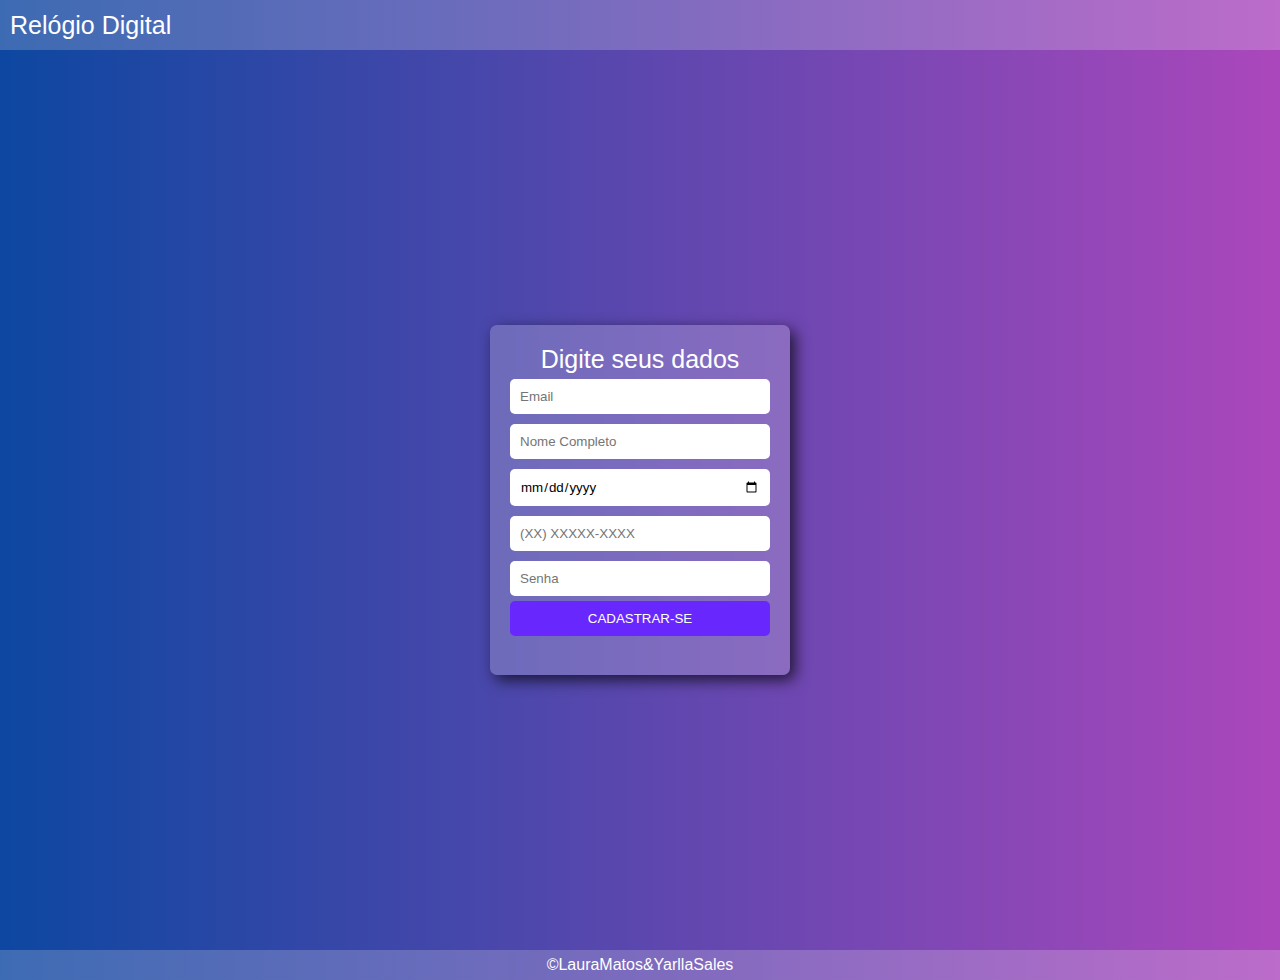
<file: Relogio/cad.html>
<!DOCTYPE html>
<html lang="en">
<head>
    <meta charset="UTF-8">
    <meta name="viewport" content="width=device-width, initial-scale=1.0">
    <title>Document</title>
    <link rel="stylesheet" href="style.css">
</head>
<body>
    <header>
        <h1>Relógio Digital</h1>
    </header>

    <section>
        <div class="area-cad">
            <h2>Digite seus dados</h2>
            <form action="cadastro.php" method="POST">
            
                <input type="email" id="email" name="email" placeholder="Email" required>
                    
                <input type="text" id="nome" name="nome" placeholder="Nome Completo" required>
                    
                <input type="date" id="data_nascimento" name="data_nascimento" required>
                    
                <input type="tel" id="telefone" name="telefone" placeholder="(XX) XXXXX-XXXX" required>
                    
                <input type="password" id="password" name="password" placeholder="Senha" required>
                    
                <button type="submit" class="cad-button">CADASTRAR-SE</button>
            </form>
        </div>
    </section>

    <footer>
        <p>&copy;LauraMatos&YarllaSales</p>
    </footer>
</body>
</html>
</file>
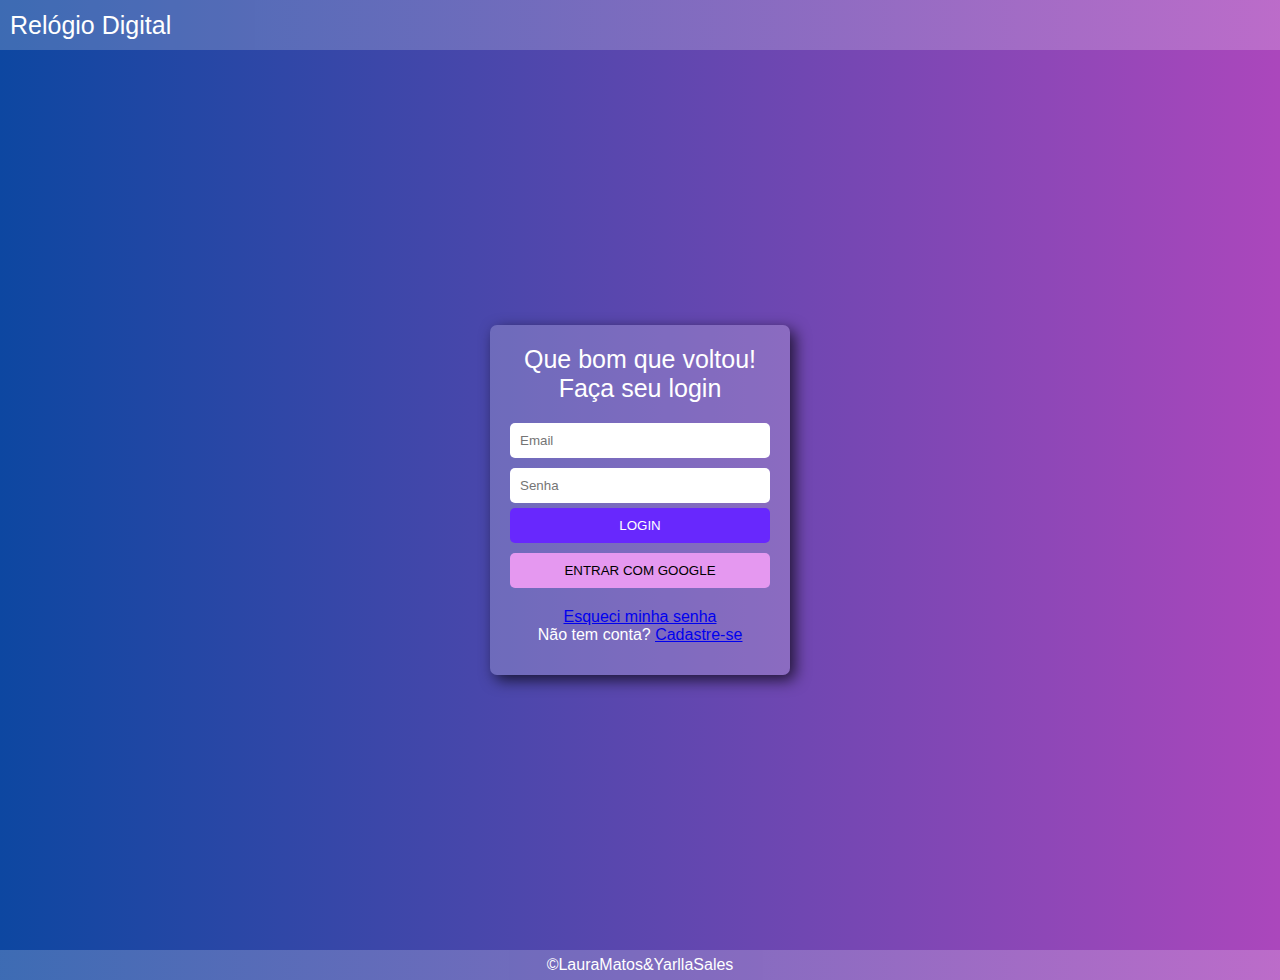
<file: Relogio/login.html>
<!DOCTYPE html>
<html lang="en">
<head>
    <meta charset="UTF-8">
    <meta name="viewport" content="width=device-width, initial-scale=1.0">
    <title>Document</title>
    <link rel="stylesheet" href="style.css">
</head>
<body>
    <header>
        <div id="title">
            <h1>Relógio Digital</h1>
        </div>
    </header>

    <section>
        <div class="area-login">
            <h2>Que bom que voltou! Faça seu login</h2>
            
            <form action="login.php" method="POST">
                
                <input type="email" id="email" name="email" placeholder="Email" required>

                <input type="password" id="password" name="password" placeholder="Senha" required>

                <button type="submit" class="login-button">LOGIN</button>
                
            </form>
            
            <button class="google-button">ENTRAR COM GOOGLE</button>
    
            <p><a href="#">Esqueci minha senha</a></p>
            <p>Não tem conta? <a href="file:///C:/Users/laura/Desktop/PWEB/cad.html"><u>Cadastre-se</u></a></p>
    </section>

    <footer>
        <p>&copy;LauraMatos&YarllaSales</p>
    </footer>
</body>
</html>
</file>
<file: Relogio/style.css>
* {
    margin: 0;
    padding: 0;
    box-sizing: border-box;
    font-family: 'Inter', sans-serif;
}

section{
    display: flex;
    justify-content: center;
    align-items: center;
    height: 100vh;
    background: linear-gradient(90deg, #0D47A1, #AB47BC);
}

.relogio {
    background: rgba(255, 255, 255, 0.2);
    padding: 20px;
    text-align: center;
    box-shadow: 5px 5px 15px rgba(0, 0, 0, .7);
    border-radius: 7px;
}

.time-boxes {
    display: flex;
    gap: 15px;
    justify-content: center;
    margin-bottom: 15px;
}

.area {
    height: 170px;
    width: 150px;
    display: flex;
    flex-direction: column;
    align-items: center;
    justify-content: center;
    color: white;
    background: #060008;
    box-shadow: 5px 5px 15px rgba(0, 0, 0, .7);
    border-radius: 7px;
    letter-spacing: 3px;
    margin-bottom: 10px;
}

.area span {
    font-weight: bolder;
    font-size: 50px;
}

#tempo {
    font-size: 15px;
}

.footer {
    font-family: Verdana, sans-serif;
    font-weight: 400;
    display: flex;
    justify-content: space-between;
    align-items: left;
    color: black;
}

.clima {
    display: flex;
    align-items: center;
}

.clima img {
    width: 55px;
    height: 55px;
    margin-right: 5px;
    margin-left: 5px;
}

.date-bottom{
    display: flex;
    flex-direction: column; 
    align-items: left;     
    text-align: left;
    gap: 0;
}

#bottom-alarme{
    background: rgba(255, 255, 255, 0.2);
    cursor: pointer;
    border: none;
    font-family: "system-ui";
    color: rgba(255, 255, 255, 0.877);
    margin-top: 10px;
    margin-left: 0px;
    width: 110px;
    height: 30px;
    box-shadow: rgb(0, 0, 0) 0px 0px 0px 0px;
    border-radius: 50px;
}

#bottom-alarme:hover{
    color: rgb(255, 255, 255);
    width: 110px;
    background: #184b99 none repeat scroll 0% 0% / auto padding-box border-box;
    border-color: none;
    border-width: 1.6px;
}

#text-login{
    display: flex;
    flex-direction: row;
    justify-content: flex-end;
    gap: 20px;
}

.area-login{
    width: 300px;
    height: 350px;
    background: rgba(255, 255, 255, 0.2);
    padding: 20px;
    text-align: center;
    box-shadow: 5px 5px 15px rgba(0, 0, 0, .7);
    border-radius: 7px;
    color: white;
}

.area-login h2 {
    margin-bottom: 15px;
    font-family: 'Trebuchet MS', 'Lucida Sans Unicode', 'Lucida Grande', 'Lucida Sans', Arial, sans-serif;
}

input {
    width: 100%;
    padding: 10px;
    margin: 5px 0;
    border: none;
    border-radius: 5px;
    outline: none;
}
.login-button {
    background-color: #6828fd;
    color: white;
    padding: 10px;
    width: 100%;
    border: none;
    border-radius: 5px;
    cursor: pointer;
}
.google-button {
    background-color: #e598f0;
    color: black;
    padding: 10px;
    width: 100%;
    border: none;
    border-radius: 5px;
    cursor: pointer;
    margin-top: 10px;
    margin-bottom: 20px;
}

.area-cad{
    width: 300px;
    height: 350px;
    background: rgba(255, 255, 255, 0.2);
    padding: 20px;
    text-align: center;
    box-shadow: 5px 5px 15px rgba(0, 0, 0, .7);
    border-radius: 7px;
    color: white;
}

.cad-button{
    background-color: #6828fd;
    color: white;
    padding: 10px;
    width: 100%;
    border: none;
    border-radius: 5px;
    cursor: pointer;
}

input {
    width: 100%;
    padding: 10px;
    margin: 5px 0;
    border: none;
    border-radius: 5px;
    outline: none;
}
header {
    height: 50px;
    text-align: left;
    color: #ffffff;
    background: linear-gradient(90deg,  #0D47A1, #AB47BC);
    padding-left: 10px;
    display: flex;
    align-items: center; 
    opacity: 0.8;
    padding-right: 10px;
    justify-content: space-between;
}

h1 {
    font-family: Verdana, sans-serif;
    font-size: 25px;
    font-weight: 400;
    margin: 0; 
}

h2 {
    font-family: Verdana, sans-serif;
    font-size: 25px;
    font-weight: 400;
    margin: 0; 
    cursor: pointer;
}

footer{
    display: flex;
    justify-content: center;
    align-items: center;     
    text-align: center;
    background: linear-gradient(90deg, #0D47A1, #AB47BC);
    color: #ffffff;
    height: 30px;
    font-family: Verdana, sans-serif;
    font-weight: 400;
    opacity: 0.8; 
}
</file>
